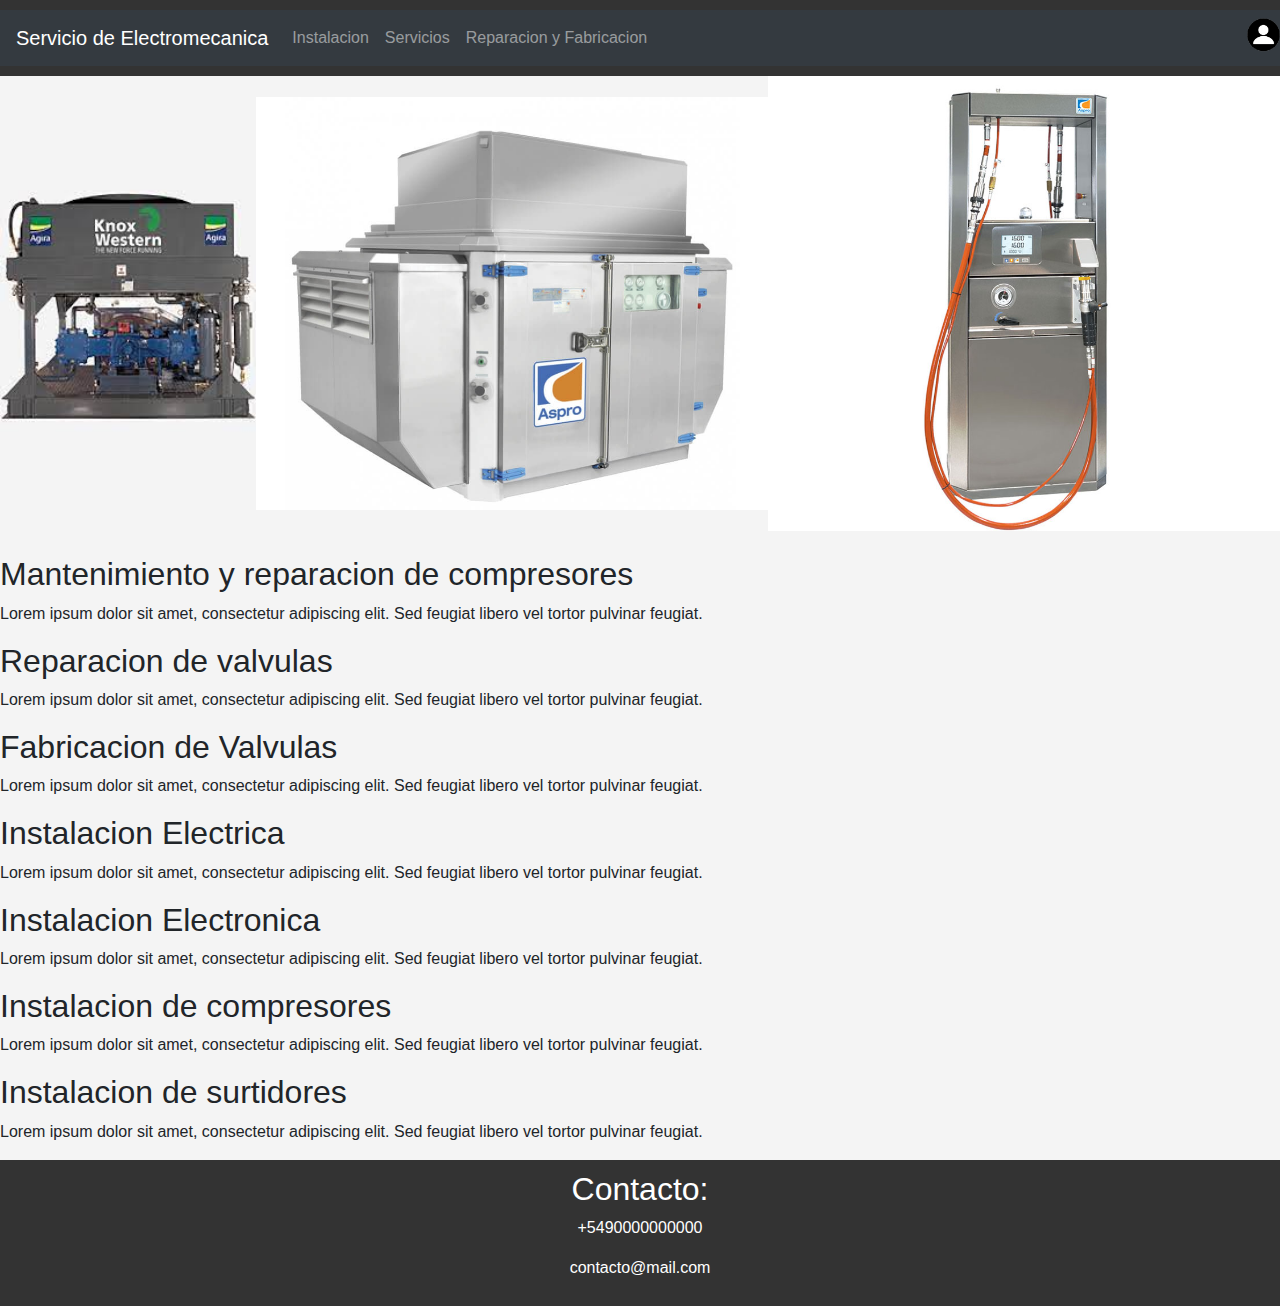
<file: index.html>
<!DOCTYPE html>
<html lang="es">
<head>
    <meta charset="UTF-8">
    <meta name="viewport" content="width=device-width, initial-scale=1.0">
    <title>index</title>
    <!-- Enlace a los archivos CSS de Bootstrap -->
    <link rel="stylesheet" href="https://maxcdn.bootstrapcdn.com/bootstrap/4.5.2/css/bootstrap.min.css">
    <link rel="stylesheet" href="./css/style.css">
    <style>
    </style>
</head>

<body>
<header class="header">
    <nav class="navbar navbar-expand-lg navbar-dark bg-dark">
        <a class="navbar-brand" href="./index.html">Servicio de Electromecanica</a>
        <button class="navbar-toggler" type="button" data-toggle="collapse" data-target="#navbarNav" aria-controls="navbarNav" aria-expanded="false" aria-label="Toggle navigation">
            <span class="navbar-toggler-icon"></span>
        </button>
        <div class="collapse navbar-collapse" id="navbarNav">
            <ul class="navbar-nav">
                <li class="nav-item ">
                    <a class="nav-link" href="./pages/instalacion.html">Instalacion<span class="sr-only">(current)</span></a>
                </li>
                <li class="nav-item">
                    <a class="nav-link" href="./pages/servicio.html">Servicios</a>
                </li>
                <li class="nav-item">
                    <a class="nav-link" href="./pages/fabrica.html">Reparacion y Fabricacion</a>
                </li>
                <li class="nav-item">
                    <a class="nav-item-perfil" href="./pages/login.html"> <img src="./assets/img/perfil.png" alt="perfil"></a> 
                </li>
            </ul>
        </div>
    </nav>
</header>

<main>

    <div class="image-container">
        <img src="./assets/img/knox.jpg" alt="Imagen 1" class="img-fluid">
        <img src="./assets/img/aspro.jpg" alt="Imagen 2" class="img-fluid">
        <img src="./assets/img/surtidor.jpg" alt="Imagen 3" class="img-fluid">
    </div>
    <div class="mt-4"></div>
        <h2>Mantenimiento y reparacion de compresores</h2>
            <p>Lorem ipsum dolor sit amet, consectetur adipiscing elit. Sed feugiat libero vel tortor pulvinar feugiat.</p>
        <h2>Reparacion de valvulas</h2>
            <p>Lorem ipsum dolor sit amet, consectetur adipiscing elit. Sed feugiat libero vel tortor pulvinar feugiat.</p>
        <h2>Fabricacion de Valvulas</h2>
            <p>Lorem ipsum dolor sit amet, consectetur adipiscing elit. Sed feugiat libero vel tortor pulvinar feugiat.</p>
        <h2>Instalacion Electrica</h2>
            <p>Lorem ipsum dolor sit amet, consectetur adipiscing elit. Sed feugiat libero vel tortor pulvinar feugiat.</p>
        <h2>Instalacion Electronica</h2>
            <p>Lorem ipsum dolor sit amet, consectetur adipiscing elit. Sed feugiat libero vel tortor pulvinar feugiat.</p>
        <h2>Instalacion de compresores</h2>
            <p>Lorem ipsum dolor sit amet, consectetur adipiscing elit. Sed feugiat libero vel tortor pulvinar feugiat.</p>
        <h2>Instalacion de surtidores</h2>
            <p>Lorem ipsum dolor sit amet, consectetur adipiscing elit. Sed feugiat libero vel tortor pulvinar feugiat.</p>
    </div>
</main>

<footer class="footer-index">
    <h2>Contacto:</h2>
        <p> +5490000000000</p>
        <p>contacto@mail.com</p>
</footer>
    <!-- Enlace a los archivos JavaScript de Bootstrap (jQuery primero, Popper.js, y Bootstrap) -->
    <script src="https://code.jquery.com/jquery-3.5.1.slim.min.js"></script>
    <script src="https://cdn.jsdelivr.net/npm/@popperjs/core@2.9.3/dist/umd/popper.min.js"></script>
    <script src="https://maxcdn.bootstrapcdn.com/bootstrap/4.5.2/js/bootstrap.min.js"></script>
</body>
</html>
</file>
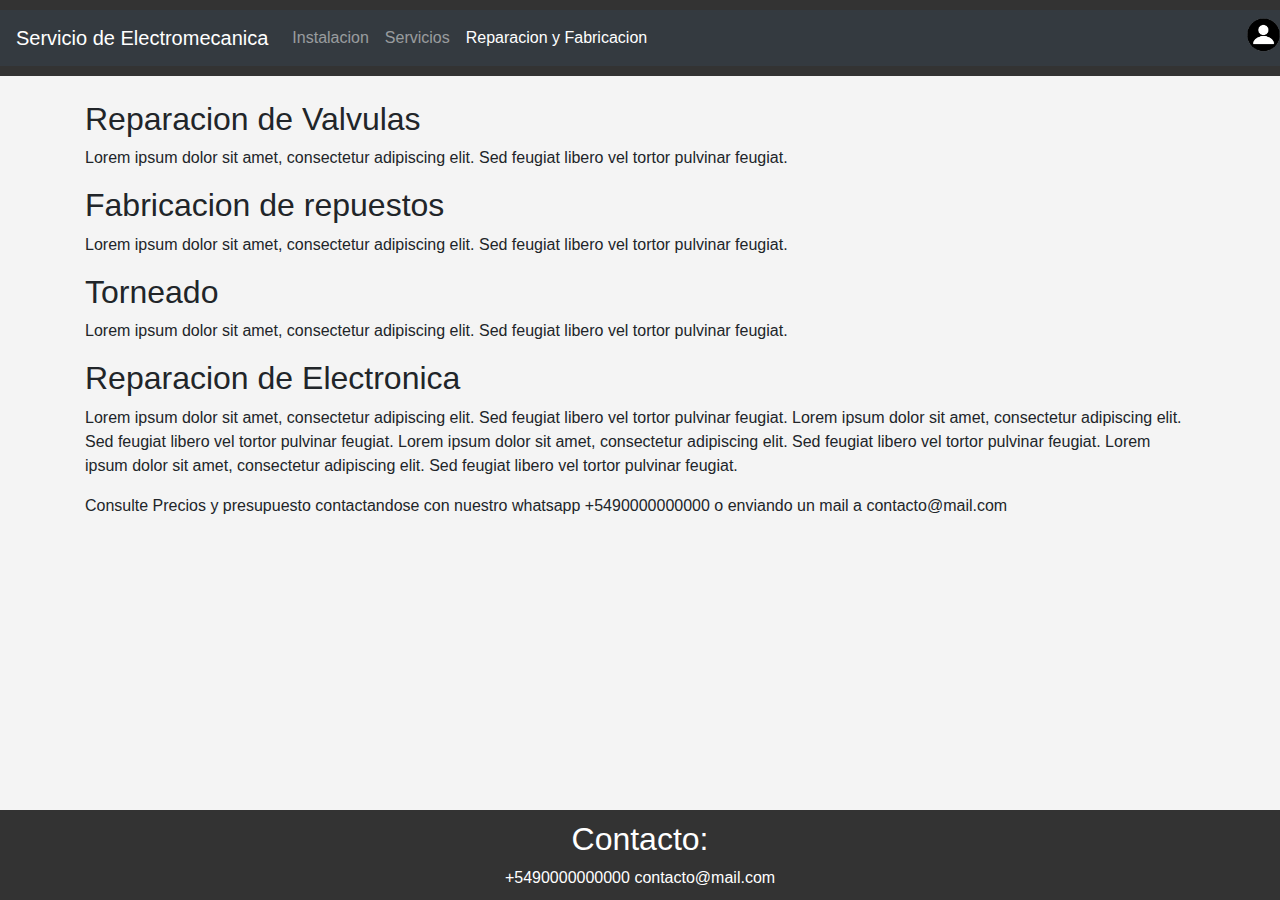
<file: pages/fabrica.html>
<!DOCTYPE html>
<html lang="es">
<head>
    <meta charset="UTF-8">
    <meta name="viewport" content="width=device-width, initial-scale=1.0">
    <title>fabrica</title>
    <!-- Enlace a los archivos CSS de Bootstrap -->
    <link rel="stylesheet" href="https://maxcdn.bootstrapcdn.com/bootstrap/4.5.2/css/bootstrap.min.css">
    <link rel="stylesheet" href="../css/style.css">
    <style>
    </style>
</head>
<body>
<header class="header">
    <nav class="navbar navbar-expand-lg navbar-dark bg-dark">
        <a class="navbar-brand" href="../index.html">Servicio de Electromecanica</a>
        <button class="navbar-toggler" type="button" data-toggle="collapse" data-target="#navbarNav" aria-controls="navbarNav" aria-expanded="false" aria-label="Toggle navigation">
            <span class="navbar-toggler-icon"></span>
        </button>
        <div class="collapse navbar-collapse" id="navbarNav">
            <ul class="navbar-nav">
                <li class="nav-item">
                    <a class="nav-link" href="./instalacion.html">Instalacion<span class="sr-only">(current)</span></a>
                </li>
                <li class="nav-item">
                    <a class="nav-link" href="./servicio.html">Servicios</a>
                </li>
                <li class="nav-item active">
                    <a class="nav-link" href="./fabrica.html">Reparacion y Fabricacion</a>
                </li>
                <li class="nav-item">
                    <a class="nav-item-perfil" href="./login.html"> <img src="../assets/img/perfil.png" alt="perfil"></a> 
                </li>
            </ul>
        </div>
    </nav>
    
</header>
<main class="grid-container">

    <div class="container mt-4">
        <h2>Reparacion de Valvulas</h2>
            <p>Lorem ipsum dolor sit amet, consectetur adipiscing elit. Sed feugiat libero vel tortor pulvinar feugiat.</p>
        <h2>Fabricacion de repuestos</h2>
            <p>Lorem ipsum dolor sit amet, consectetur adipiscing elit. Sed feugiat libero vel tortor pulvinar feugiat.</p>
        <h2>Torneado</h2>
            <p>Lorem ipsum dolor sit amet, consectetur adipiscing elit. Sed feugiat libero vel tortor pulvinar feugiat.</p>
        <h2>Reparacion de Electronica</h2>
            <p>Lorem ipsum dolor sit amet, consectetur adipiscing elit. Sed feugiat libero vel tortor pulvinar feugiat.
                Lorem ipsum dolor sit amet, consectetur adipiscing elit. Sed feugiat libero vel tortor pulvinar feugiat.
                Lorem ipsum dolor sit amet, consectetur adipiscing elit. Sed feugiat libero vel tortor pulvinar feugiat.
                Lorem ipsum dolor sit amet, consectetur adipiscing elit. Sed feugiat libero vel tortor pulvinar feugiat.
            </p>
        <p>Consulte Precios y presupuesto contactandose con nuestro whatsapp <a href="">+5490000000000</a> o enviando un mail a <a href="">contacto@mail.com</a></p>
        </div>
</main>
<footer class="footer">
    <h2>Contacto:</h2>
        <a href="">+5490000000000</a><!--link a whatsapp -->
        <a href="">contacto@mail.com</a><!-- link a mail o page contacto(no esta)-->
</footer>
    <!-- Enlace a los archivos JavaScript de Bootstrap (jQuery primero, Popper.js, y Bootstrap) -->
    <script src="https://code.jquery.com/jquery-3.5.1.slim.min.js"></script>
    <script src="https://cdn.jsdelivr.net/npm/@popperjs/core@2.9.3/dist/umd/popper.min.js"></script>
    <script src="https://maxcdn.bootstrapcdn.com/bootstrap/4.5.2/js/bootstrap.min.js"></script>
</body>
</html>
</file>
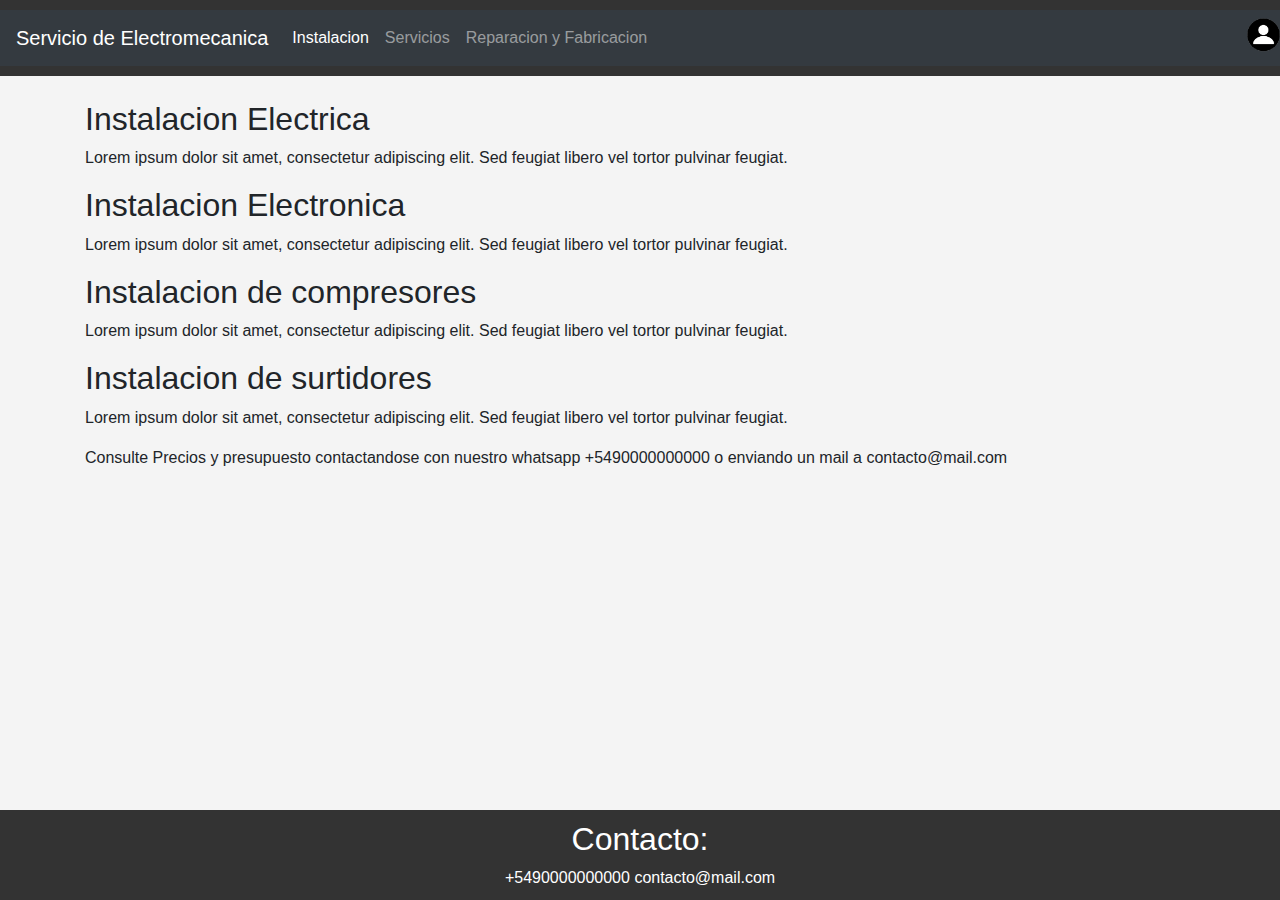
<file: pages/instalacion.html>
<!DOCTYPE html>
<html lang="es">
<head>
    <meta charset="UTF-8">
    <meta name="viewport" content="width=device-width, initial-scale=1.0">
    <title>instalacion</title>
    <!-- Enlace a los archivos CSS de Bootstrap -->
    <link rel="stylesheet" href="https://maxcdn.bootstrapcdn.com/bootstrap/4.5.2/css/bootstrap.min.css">
    <link rel="stylesheet" href="../css/style.css">
    <style>
    </style>
</head>
<body>
<header class="header">
    <nav class="navbar navbar-expand-lg navbar-dark bg-dark">
        <a class="navbar-brand" href="../index.html">Servicio de Electromecanica</a>
        <button class="navbar-toggler" type="button" data-toggle="collapse" data-target="#navbarNav" aria-controls="navbarNav" aria-expanded="false" aria-label="Toggle navigation">
            <span class="navbar-toggler-icon"></span>
        </button>
        <div class="collapse navbar-collapse" id="navbarNav">
            <ul class="navbar-nav">
                <li class="nav-item active">
                    <a class="nav-link" href="./instalacion.html">Instalacion<span class="sr-only">(current)</span></a>
                </li>
                <li class="nav-item">
                    <a class="nav-link" href="./servicio.html">Servicios</a>
                </li>
                <li class="nav-item">
                    <a class="nav-link" href="./fabrica.html">Reparacion y Fabricacion</a>
                </li>
                <li class="nav-item">
                    <a class="nav-item-perfil" href="./login.html"><img src="../assets/img/perfil.png" alt="perfil"></a> 
                </li>
            </ul>
        </div>
    </nav>
    
</header>
<main class="grid-container">

    <div class="container mt-4">
        <h2>Instalacion Electrica</h2>
            <p>Lorem ipsum dolor sit amet, consectetur adipiscing elit. Sed feugiat libero vel tortor pulvinar feugiat.</p>
        <h2>Instalacion Electronica</h2>
            <p>Lorem ipsum dolor sit amet, consectetur adipiscing elit. Sed feugiat libero vel tortor pulvinar feugiat.</p>
        <h2>Instalacion de compresores</h2>
            <p>Lorem ipsum dolor sit amet, consectetur adipiscing elit. Sed feugiat libero vel tortor pulvinar feugiat.</p>
        <h2>Instalacion de surtidores</h2>
            <p>Lorem ipsum dolor sit amet, consectetur adipiscing elit. Sed feugiat libero vel tortor pulvinar feugiat.</p>
        <p>Consulte Precios y presupuesto contactandose con nuestro whatsapp <a href="">+5490000000000</a> o enviando un mail a <a href="">contacto@mail.com</a></p>
        </div>
</main>
<footer class="footer">
    <h2>Contacto:</h2>
        <a href="">+5490000000000</a><!--link a whatsapp -->
        <a href="">contacto@mail.com</a><!-- link a mail o page contacto(no esta)-->
</footer>
<!-- Enlace a los archivos JavaScript de Bootstrap (jQuery primero, Popper.js, y Bootstrap) -->
    <script src="https://code.jquery.com/jquery-3.5.1.slim.min.js"></script>
    <script src="https://cdn.jsdelivr.net/npm/@popperjs/core@2.9.3/dist/umd/popper.min.js"></script>
    <script src="https://maxcdn.bootstrapcdn.com/bootstrap/4.5.2/js/bootstrap.min.js"></script>
</body>
</html>
</file>
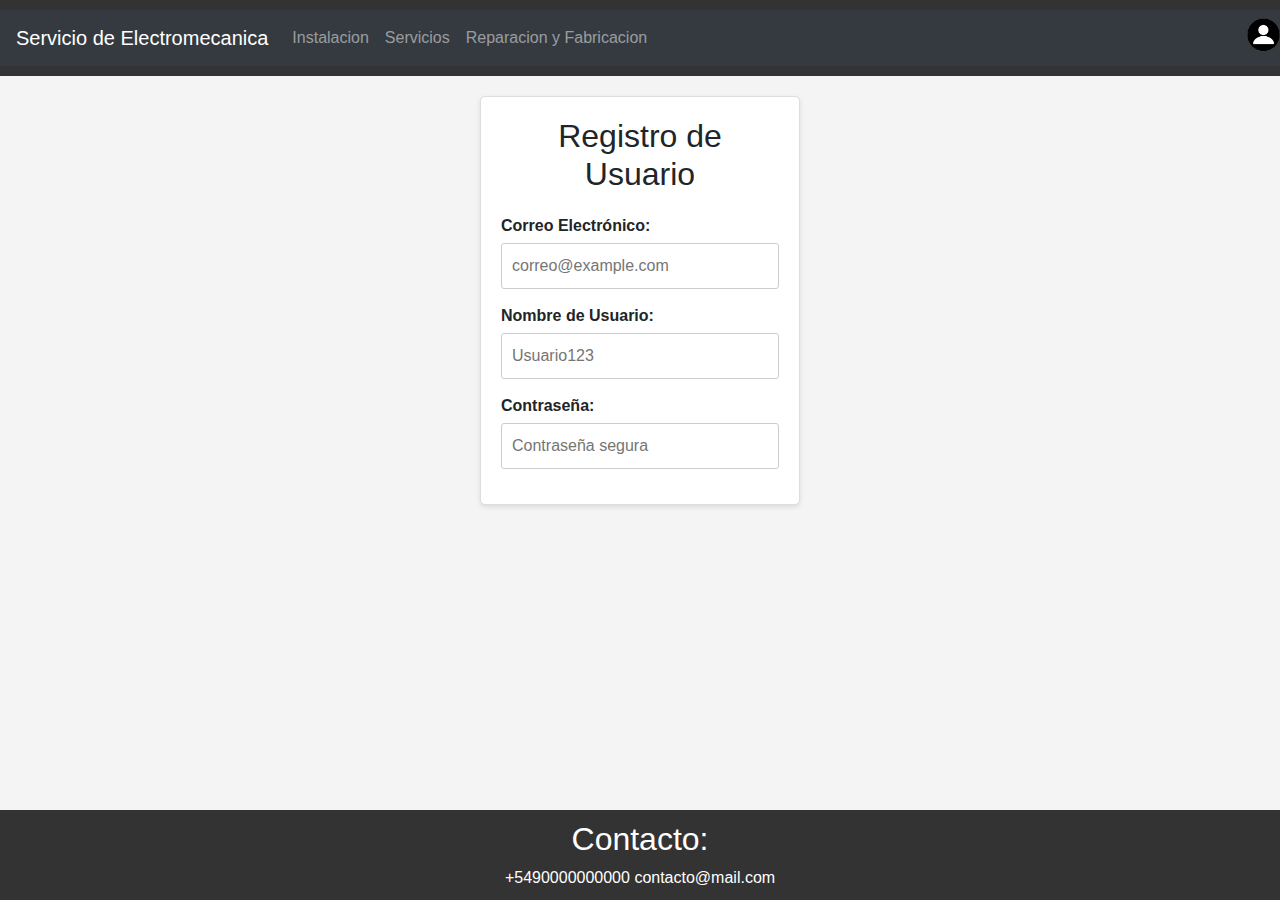
<file: pages/login.html>
<!DOCTYPE html>
<html lang="en">
<head>
    <meta charset="UTF-8">
    <meta name="viewport" content="width=device-width, initial-scale=1.0">
    <link rel="stylesheet" href="https://maxcdn.bootstrapcdn.com/bootstrap/4.5.2/css/bootstrap.min.css">
    <link rel="stylesheet" href="../css/style.css">
    <title>login</title>
</head>
<body>
<header class="header">
    <nav class="navbar navbar-expand-lg navbar-dark bg-dark">
        <a class="navbar-brand" href="../index.html">Servicio de Electromecanica</a>
        <button class="navbar-toggler" type="button" data-toggle="collapse" data-target="#navbarNav" aria-controls="navbarNav" aria-expanded="false" aria-label="Toggle navigation">
            <span class="navbar-toggler-icon"></span>
        </button>
        <div class="collapse navbar-collapse" id="navbarNav">
            <ul class="navbar-nav">
                <li class="nav-item ">
                    <a class="nav-link" href="./instalacion.html">Instalacion<span class="sr-only">(current)</span></a>
                </li>
                <li class="nav-item">
                    <a class="nav-link" href="./servicio.html">Servicios</a>
                </li>
                <li class="nav-item">
                    <a class="nav-link" href="./fabrica.html">Reparacion y Fabricacion</a>
                </li>
                <li class="nav-item active">
                    <a class="nav-item-perfil" href="./login.html"><img src="../assets/img/perfil.png" alt="perfil"></a>
                </li>
            </ul>
        </div>
    </nav>
    
</header>
<main class="grid-container">

    <div class="form-container">
        <h2>Registro de Usuario</h2>
        <div class="input-group">
            <label for="email">Correo Electrónico:</label>
            <input type="email" id="email" name="email" placeholder="correo@example.com">
        </div>
        <div class="input-group">
            <label for="username">Nombre de Usuario:</label>
            <input type="text" id="username" name="username" placeholder="Usuario123">
        </div>
        <div class="input-group">
            <label for="password">Contraseña:</label>
            <input type="password" id="password" name="password" placeholder="Contraseña segura">
        </div>
    </div>
</main>
    <footer class="footer">
        <h2>Contacto:</h2>
            <a href="">+5490000000000</a>
            <a href="">contacto@mail.com</a>
    </footer>
    <script src="https://code.jquery.com/jquery-3.5.1.slim.min.js"></script>
    <script src="https://cdn.jsdelivr.net/npm/@popperjs/core@2.9.3/dist/umd/popper.min.js"></script>
    <script src="https://maxcdn.bootstrapcdn.com/bootstrap/4.5.2/js/bootstrap.min.js"></script>
</body>
</html>
</file>
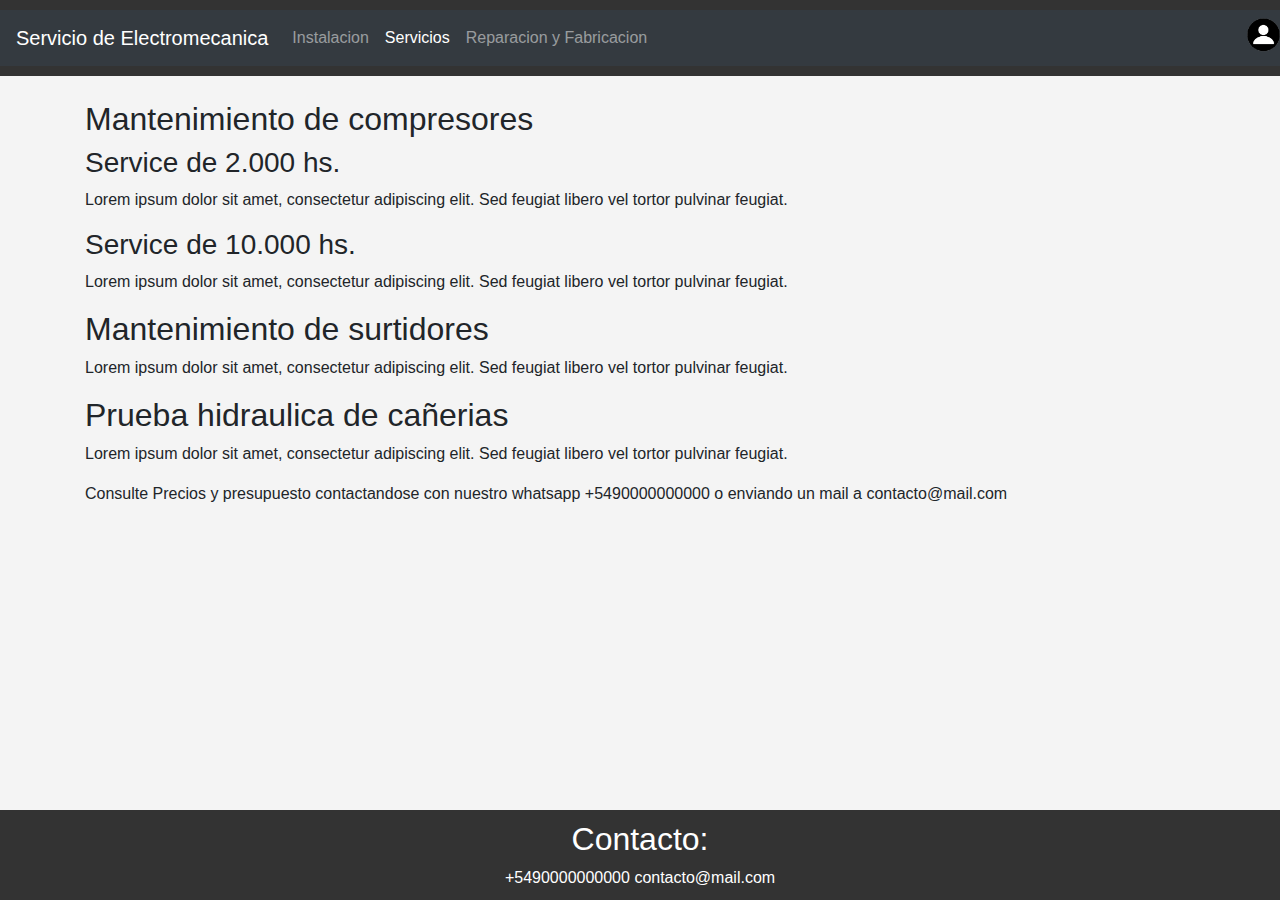
<file: pages/servicio.html>
<!DOCTYPE html>
<html lang="es">
<head>
    <meta charset="UTF-8">
    <meta name="viewport" content="width=device-width, initial-scale=1.0">
    <title>servicios</title>
    <!-- Enlace a los archivos CSS de Bootstrap -->
    <link rel="stylesheet" href="https://maxcdn.bootstrapcdn.com/bootstrap/4.5.2/css/bootstrap.min.css">
    <link rel="stylesheet" href="../css/style.css">
    <style>
    </style>
</head>
<body>
<header class="header">
    <nav class="navbar navbar-expand-lg navbar-dark bg-dark">
        <a class="navbar-brand" href="../index.html">Servicio de Electromecanica</a>
        <button class="navbar-toggler" type="button" data-toggle="collapse" data-target="#navbarNav" aria-controls="navbarNav" aria-expanded="false" aria-label="Toggle navigation">
            <span class="navbar-toggler-icon"></span>
        </button>
        <div class="collapse navbar-collapse" id="navbarNav">
            <ul class="navbar-nav">
                <li class="nav-item">
                    <a class="nav-link" href="./instalacion.html">Instalacion<span class="sr-only">(current)</span></a>
                </li>
                <li class="nav-item active">
                    <a class="nav-link" href="./servicio.html">Servicios</a>
                </li>
                <li class="nav-item">
                    <a class="nav-link" href="./fabrica.html">Reparacion y Fabricacion</a>
                </li>
                <li class="nav-item">
                    <a class="nav-item-perfil" href="./login.html"><img src="../assets/img/perfil.png" alt="perfil"></a>
                </li>
            </ul>
        </div>
    </nav>
    
</header>
<main class="grid-container">

    <div class="container mt-4">
        <h2>Mantenimiento de compresores</h2>
            <h3>Service de 2.000 hs.</h3>
                <p>Lorem ipsum dolor sit amet, consectetur adipiscing elit. Sed feugiat libero vel tortor pulvinar feugiat.</p>
            <h3>Service de 10.000 hs.</h3>
                <p>Lorem ipsum dolor sit amet, consectetur adipiscing elit. Sed feugiat libero vel tortor pulvinar feugiat.</p>
        <h2>Mantenimiento de surtidores</h2>
            <p>Lorem ipsum dolor sit amet, consectetur adipiscing elit. Sed feugiat libero vel tortor pulvinar feugiat.</p>
        <h2>Prueba hidraulica de cañerias</h2>
            <p>Lorem ipsum dolor sit amet, consectetur adipiscing elit. Sed feugiat libero vel tortor pulvinar feugiat.</p>
        <p>Consulte Precios y presupuesto contactandose con nuestro whatsapp <a href="">+5490000000000</a> o enviando un mail a <a href="">contacto@mail.com</a></p>
        </div>
</main>
<footer class="footer">
    <h2>Contacto:</h2>
        <a href="">+5490000000000</a><!--link a whatsapp -->
        <a href="">contacto@mail.com</a><!-- link a mail o page contacto(no esta)-->
</footer>
<!-- Enlace a los archivos JavaScript de Bootstrap (jQuery primero, Popper.js, y Bootstrap) -->
    <script src="https://code.jquery.com/jquery-3.5.1.slim.min.js"></script>
    <script src="https://cdn.jsdelivr.net/npm/@popperjs/core@2.9.3/dist/umd/popper.min.js"></script>
    <script src="https://maxcdn.bootstrapcdn.com/bootstrap/4.5.2/js/bootstrap.min.js"></script>
</body>
</html>
</file>
<file: css/style.css>
* {
    padding: 0;
    margin: 0;
    box-sizing: border-box;
    text-decoration: none;
}

body {
    font-family: Arial, sans-serif;
    margin: 0;
    padding: 0;
    background-color: #f4f4f4;
}

.header {
    background-color: #333;
    color: #fff;
    padding: 0.625rem 0;
}

.navbar {
    margin-bottom: 0;
}

.form-container {
    max-width: 25rem;
    margin: 1.25rem auto;
    padding: 1.25rem;
    background-color: #fff;
    border: 0.0625rem solid #ddd;
    border-radius: 0.3125rem;
    box-shadow: 0rem 0.125rem 0.3125rem rgba(0, 0, 0, 0.1);
}

.form-container h2 {
    text-align: center;
    margin-bottom: 1.25rem;
}

.input-group {
    margin-bottom: 15px;
}

.input-group label {
    display: block;
    font-weight: bold;
    margin-bottom: 0.3125rem;
}

.input-group input {
    width: 100%;
    padding: 0.625rem;
    border: 0.0625rem solid #ccc;
    border-radius: 0.1875rem;
}

.footer {
    position: fixed;
    bottom: 0;
    width: 100%;
    background-color: #333;
    color: #fff;
    text-align: center;
    padding: 0.625rem 0;
}
.footer-index {
    position: relative;
    bottom: 0;
    width: 100%;
    background-color: #333;
    color: #fff;
    text-align: center;
    padding: 0.625rem 0;
}

a {
    text-decoration: none;
    color: inherit;
    cursor: default;
}

a:hover {
    text-decoration: underline;
    color: #007bff;
}

main {
    user-select: none;
    cursor: default;
}

.image-container {
    display: flex;
    justify-content: space-between;
    align-items: center;
}

.image-container img {
    width: 30%;
    
}
.nav-item-perfil img {
    position: absolute;
    top: 20;
    right: 0;
    height: 60%;
}

/* escritorio */
@media (min-width: 1024px) {
    .form-container {
        max-width: 40rem;
    }
    

    .image-container img {
        width: 20%;
    }
}

/*  ipad */
@media (min-width: 768px) and (max-width: 1023px) {
    .form-container {
        max-width: 30rem;
    }
    .grid-container {
        grid-template-columns: repeat(2, 1fr); /* Dos columnas en tablets */
    }

    .image-container img {
        width: 25%;
    }
}

/*  iphone  */
@media (min-width: 500px) {
    .form-container {
        max-width: 20rem;
    }
    .navbar{
        width: 100%;
    }
    .footer{
        width: 100%;
    }
    .footer-index{
        width: 100%;
    }
    .image-container img {
        width: 40%;
    }
}


.grid-container {
    display: grid;
    grid-template-columns: 1fr; /* Una sola columna*/
    grid-gap: 20px;/* Agrega espacio entre las filas y el ancho máximo */
    max-width: 100%;
    margin: 0 auto;
}

.grid-item {/* Estilos para los elementos dentro de la cuadrícula */
    background-color: #fff;
    padding: 20px;
    text-align: center;
}
</file>
